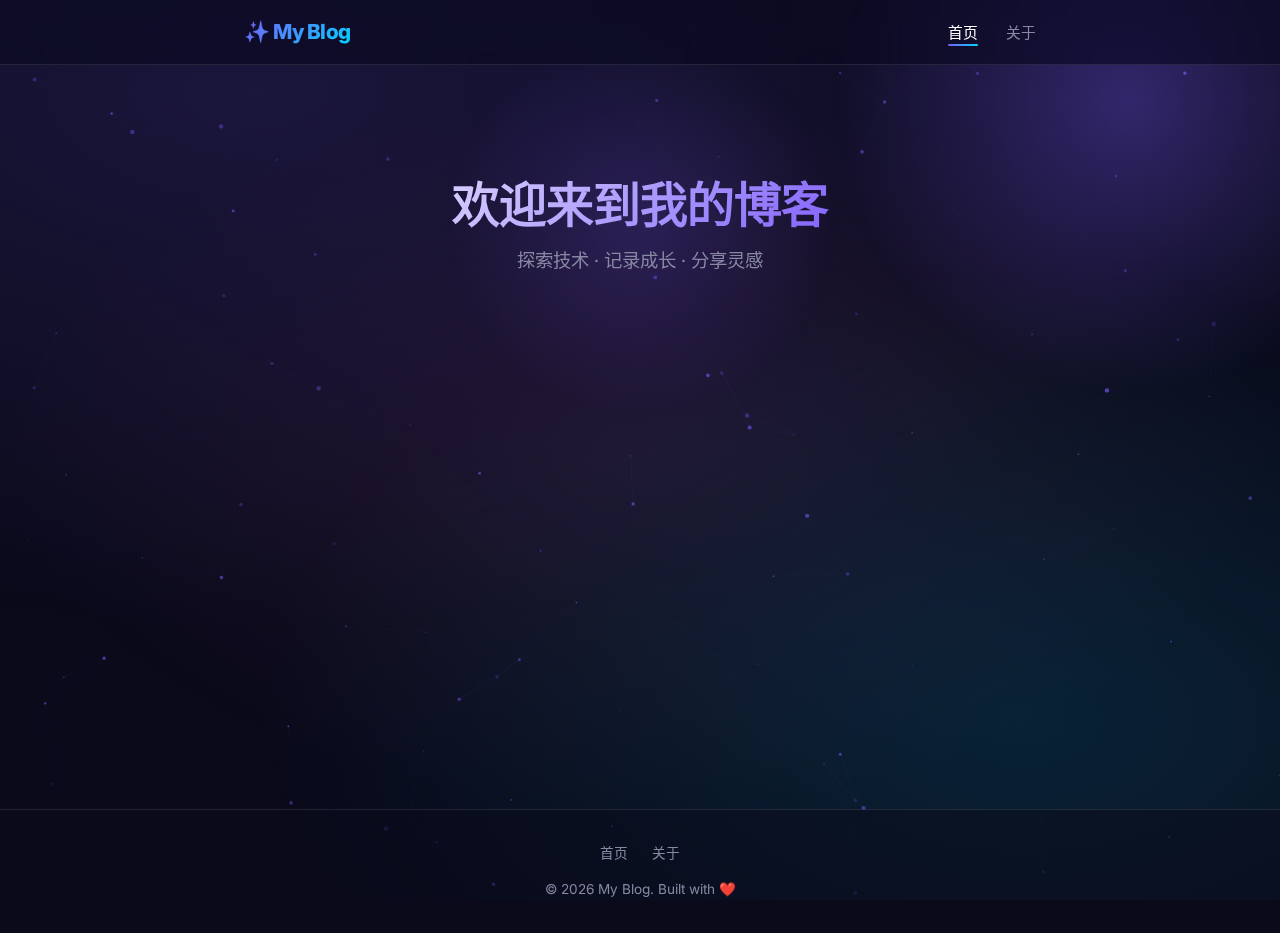
<file: index.html>
<!DOCTYPE html>
<html lang="zh-CN">
<head>
  <meta charset="UTF-8">
  <meta name="viewport" content="width=device-width, initial-scale=1.0">
  <title>My Blog</title>
  <link rel="stylesheet" href="style.css">
</head>
<body>

<canvas id="particles"></canvas>

<header>
  <nav>
    <a href="index.html" class="logo">&#10024; My Blog</a>
    <ul class="nav-links">
      <li><a href="index.html" class="active">首页</a></li>
      <li><a href="about.html">关于</a></li>
    </ul>
  </nav>
</header>

<main>
  <section class="hero">
    <div class="hero-glow"></div>
    <h1>欢迎来到我的博客</h1>
    <p>探索技术 · 记录成长 · 分享灵感</p>
  </section>

  <section class="post-list">
    <div class="post-card fade-up">
      <h2><a href="posts/hello-world.html">Hello World — 博客的第一篇文章</a></h2>
      <div class="post-meta">
        <span>2026-02-28</span>
      </div>
      <p class="post-excerpt">这是我的个人博客的第一篇文章，在这里我会分享技术学习笔记、项目经验以及日常思考。</p>
      <div class="tags">
        <span class="tag tag-purple">随笔</span>
        <span class="tag tag-cyan">博客</span>
      </div>
    </div>

    <div class="post-card fade-up">
      <h2><a href="posts/learning-html-css.html">从零开始学习 HTML 与 CSS</a></h2>
      <div class="post-meta">
        <span>2026-02-27</span>
      </div>
      <p class="post-excerpt">HTML 和 CSS 是构建网页的基石。本文梳理了最核心的概念，帮助初学者快速入门前端开发。</p>
      <div class="tags">
        <span class="tag tag-pink">前端</span>
        <span class="tag tag-orange">HTML</span>
        <span class="tag tag-cyan">CSS</span>
      </div>
    </div>
  </section>
</main>

<footer>
  <ul class="footer-links">
    <li><a href="index.html">首页</a></li>
    <li><a href="about.html">关于</a></li>
  </ul>
  <p>&copy; 2026 My Blog. Built with &#10084;&#65039;</p>
</footer>

<script src="particles.js"></script>
</body>
</html>
</file>
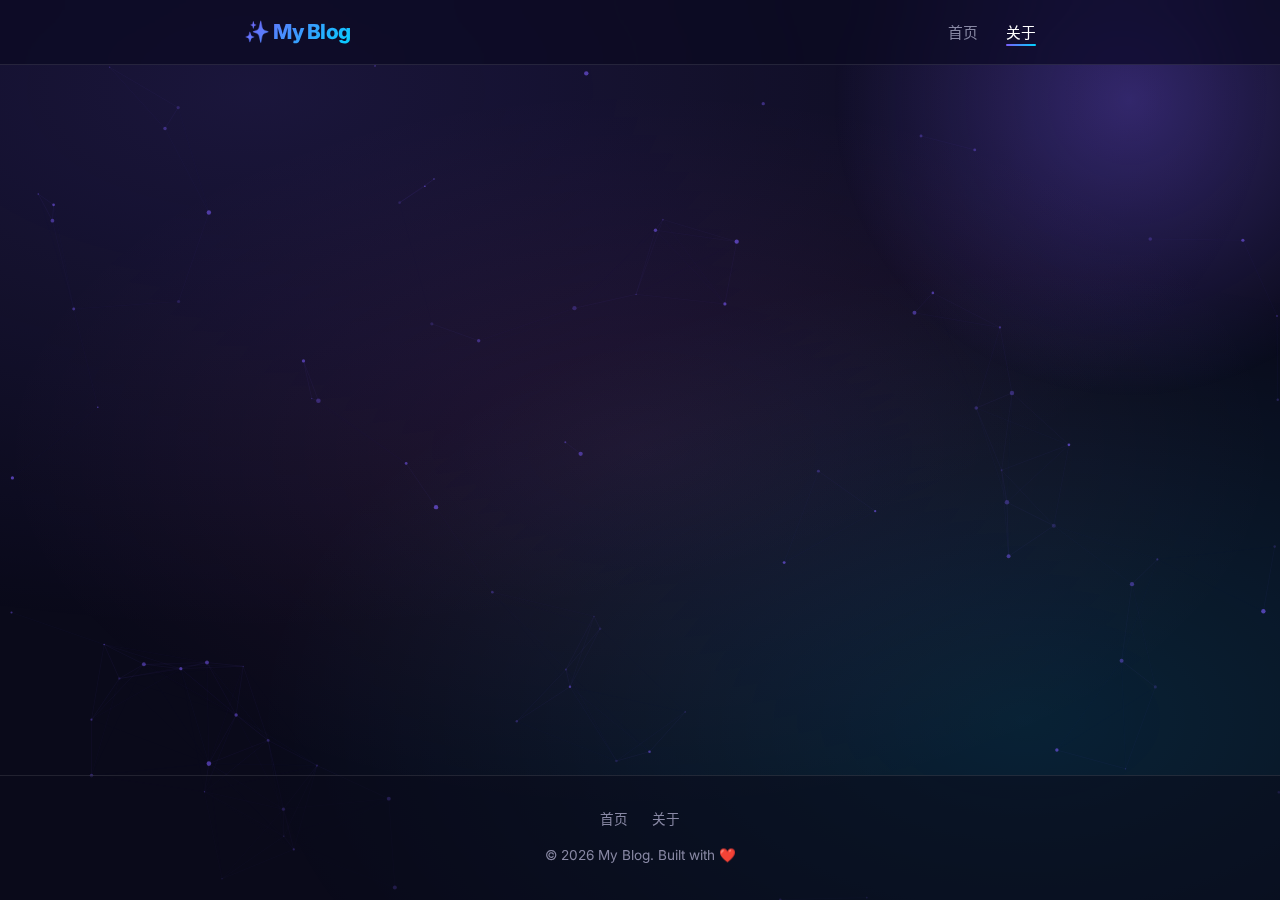
<file: about.html>
<!DOCTYPE html>
<html lang="zh-CN">
<head>
  <meta charset="UTF-8">
  <meta name="viewport" content="width=device-width, initial-scale=1.0">
  <title>关于我 - My Blog</title>
  <link rel="stylesheet" href="style.css">
</head>
<body>

<canvas id="particles"></canvas>

<header>
  <nav>
    <a href="index.html" class="logo">&#10024; My Blog</a>
    <ul class="nav-links">
      <li><a href="index.html">首页</a></li>
      <li><a href="about.html" class="active">关于</a></li>
    </ul>
  </nav>
</header>

<main>
  <section class="about-section fade-up">
    <h1>关于我</h1>
    <p>你好！欢迎来到我的个人博客。我是一名热爱技术的开发者，这里是我记录学习历程和分享想法的空间。</p>
    <p>我相信持续学习和分享是成长最快的方式。在这个博客里，你会看到我的技术探索、项目实践和对生活的思考。</p>

    <h2>&#127919; 技术栈</h2>
    <div class="skill-grid">
      <div class="skill-item">HTML5</div>
      <div class="skill-item">CSS3</div>
      <div class="skill-item">JavaScript</div>
      <div class="skill-item">Git</div>
      <div class="skill-item">学习中…</div>
    </div>

    <h2>&#128172; 联系方式</h2>
    <p>你可以通过 GitHub 找到我，也欢迎在文章下方留言交流。</p>
  </section>
</main>

<footer>
  <ul class="footer-links">
    <li><a href="index.html">首页</a></li>
    <li><a href="about.html">关于</a></li>
  </ul>
  <p>&copy; 2026 My Blog. Built with &#10084;&#65039;</p>
</footer>

<script src="particles.js"></script>
</body>
</html>
</file>
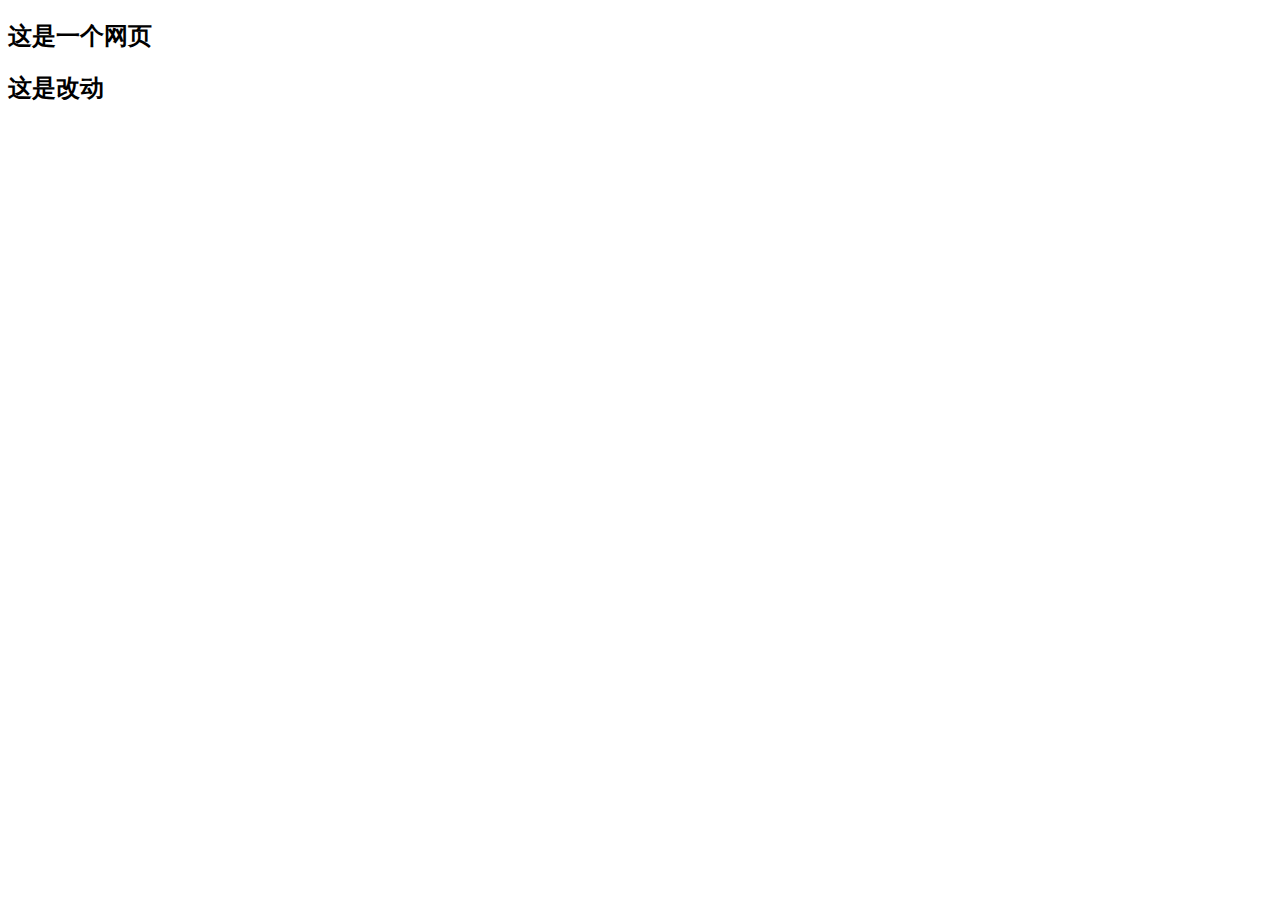
<file: index01.html>
<!DOCTYPE html>
<html lang="en">
<head>
    <meta charset="UTF-8">
    <meta name="viewport" content="width=device-width, initial-scale=1.0">
    <title>Demo</title>
</head>
<body>
    <h2>这是一个网页</h2>
    <h2>这是改动</h2>
</body>
</html>
</file>
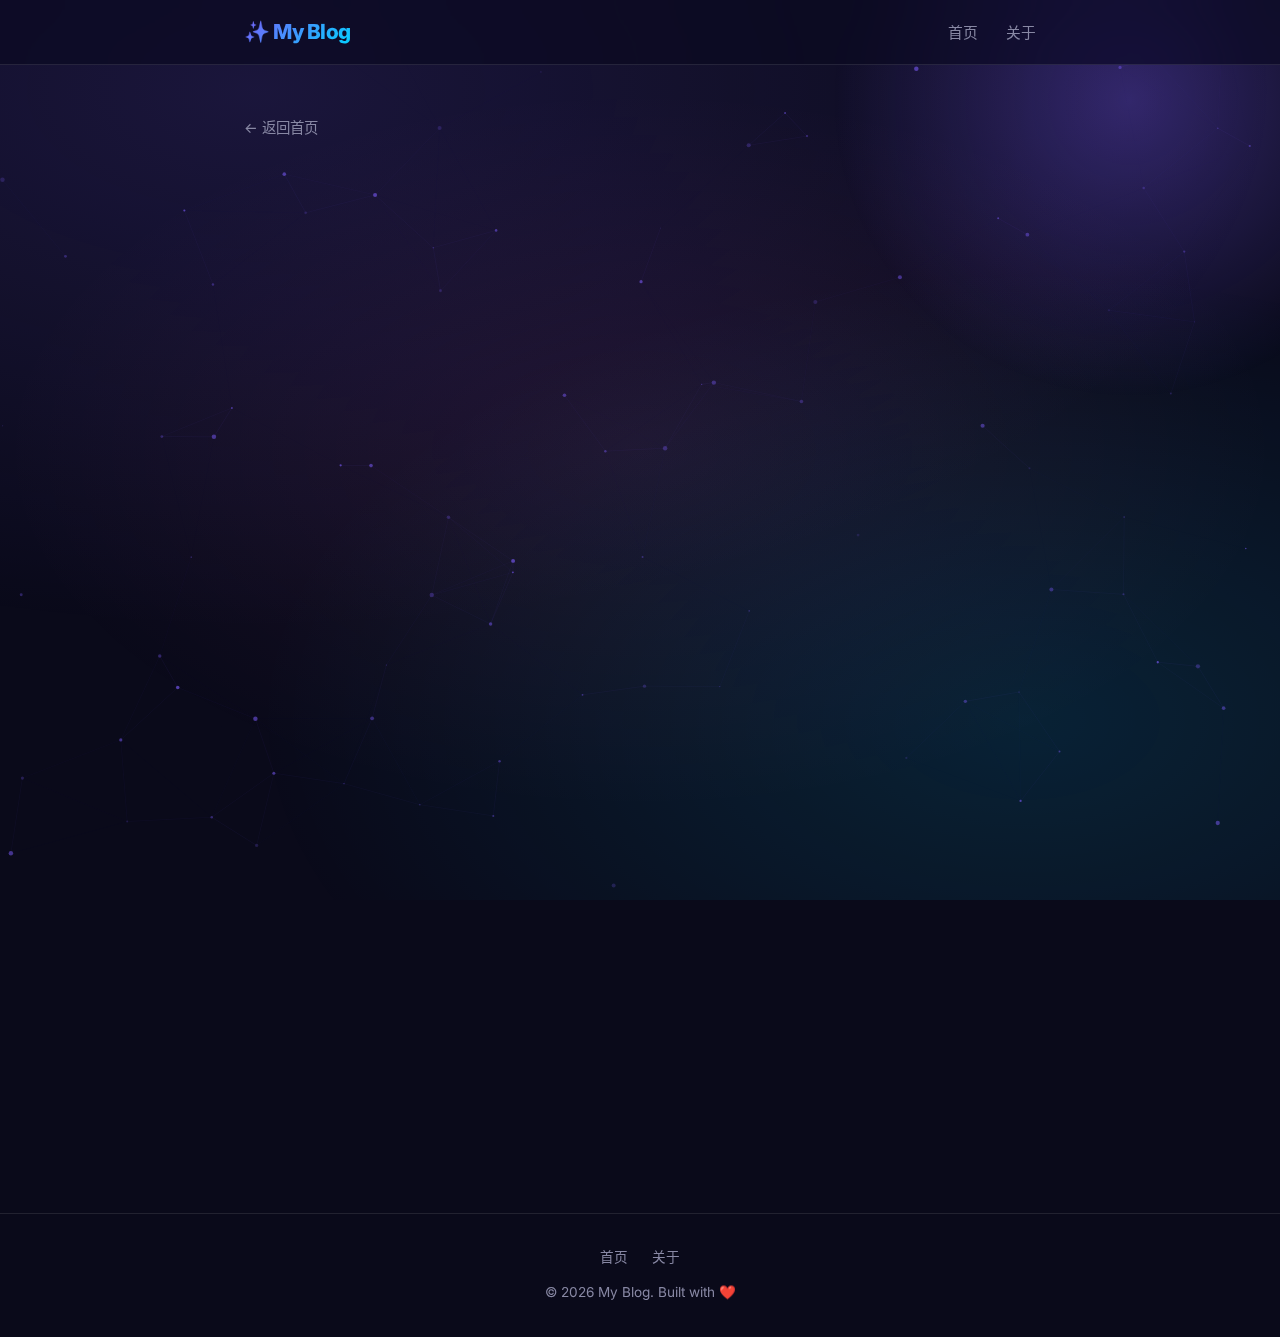
<file: posts/hello-world.html>
<!DOCTYPE html>
<html lang="zh-CN">
<head>
  <meta charset="UTF-8">
  <meta name="viewport" content="width=device-width, initial-scale=1.0">
  <title>Hello World — 博客的第一篇文章</title>
  <link rel="stylesheet" href="../style.css">
</head>
<body>

<canvas id="particles"></canvas>

<header>
  <nav>
    <a href="../index.html" class="logo">&#10024; My Blog</a>
    <ul class="nav-links">
      <li><a href="../index.html">首页</a></li>
      <li><a href="../about.html">关于</a></li>
    </ul>
  </nav>
</header>

<main>
  <a href="../index.html" class="back-link">&#8592; 返回首页</a>
  <article class="fade-up">
    <h1>Hello World — 博客的第一篇文章</h1>
    <div class="post-meta">
      <span>2026-02-28</span>
      <span>·</span>
      <span>随笔</span>
    </div>

    <div class="article-body">
      <p>你好，世界！这是我的博客的第一篇文章。</p>

      <h2>为什么写博客</h2>
      <p>写博客是一个很好的学习方式。把学到的知识用自己的话写出来，能加深理解，也方便以后复习。同时，分享自己的经验或许也能帮到其他人。</p>

      <blockquote>学而不思则罔，思而不学则殆。</blockquote>

      <h2>博客会写些什么</h2>
      <ul>
        <li>技术学习笔记</li>
        <li>项目开发经验</li>
        <li>工具与效率</li>
        <li>生活随想</li>
      </ul>

      <h2>第一段代码</h2>
      <p>既然是 Hello World，当然要有一段代码：</p>

<pre><code>function greet(name) {
  console.log(`你好, ${name}！欢迎来到我的博客。`);
}

greet('World');</code></pre>

      <p>感谢你的阅读，让我们一起成长吧！</p>
    </div>
  </article>
</main>

<footer>
  <ul class="footer-links">
    <li><a href="../index.html">首页</a></li>
    <li><a href="../about.html">关于</a></li>
  </ul>
  <p>&copy; 2026 My Blog. Built with &#10084;&#65039;</p>
</footer>

<script src="../particles.js"></script>
</body>
</html>
</file>
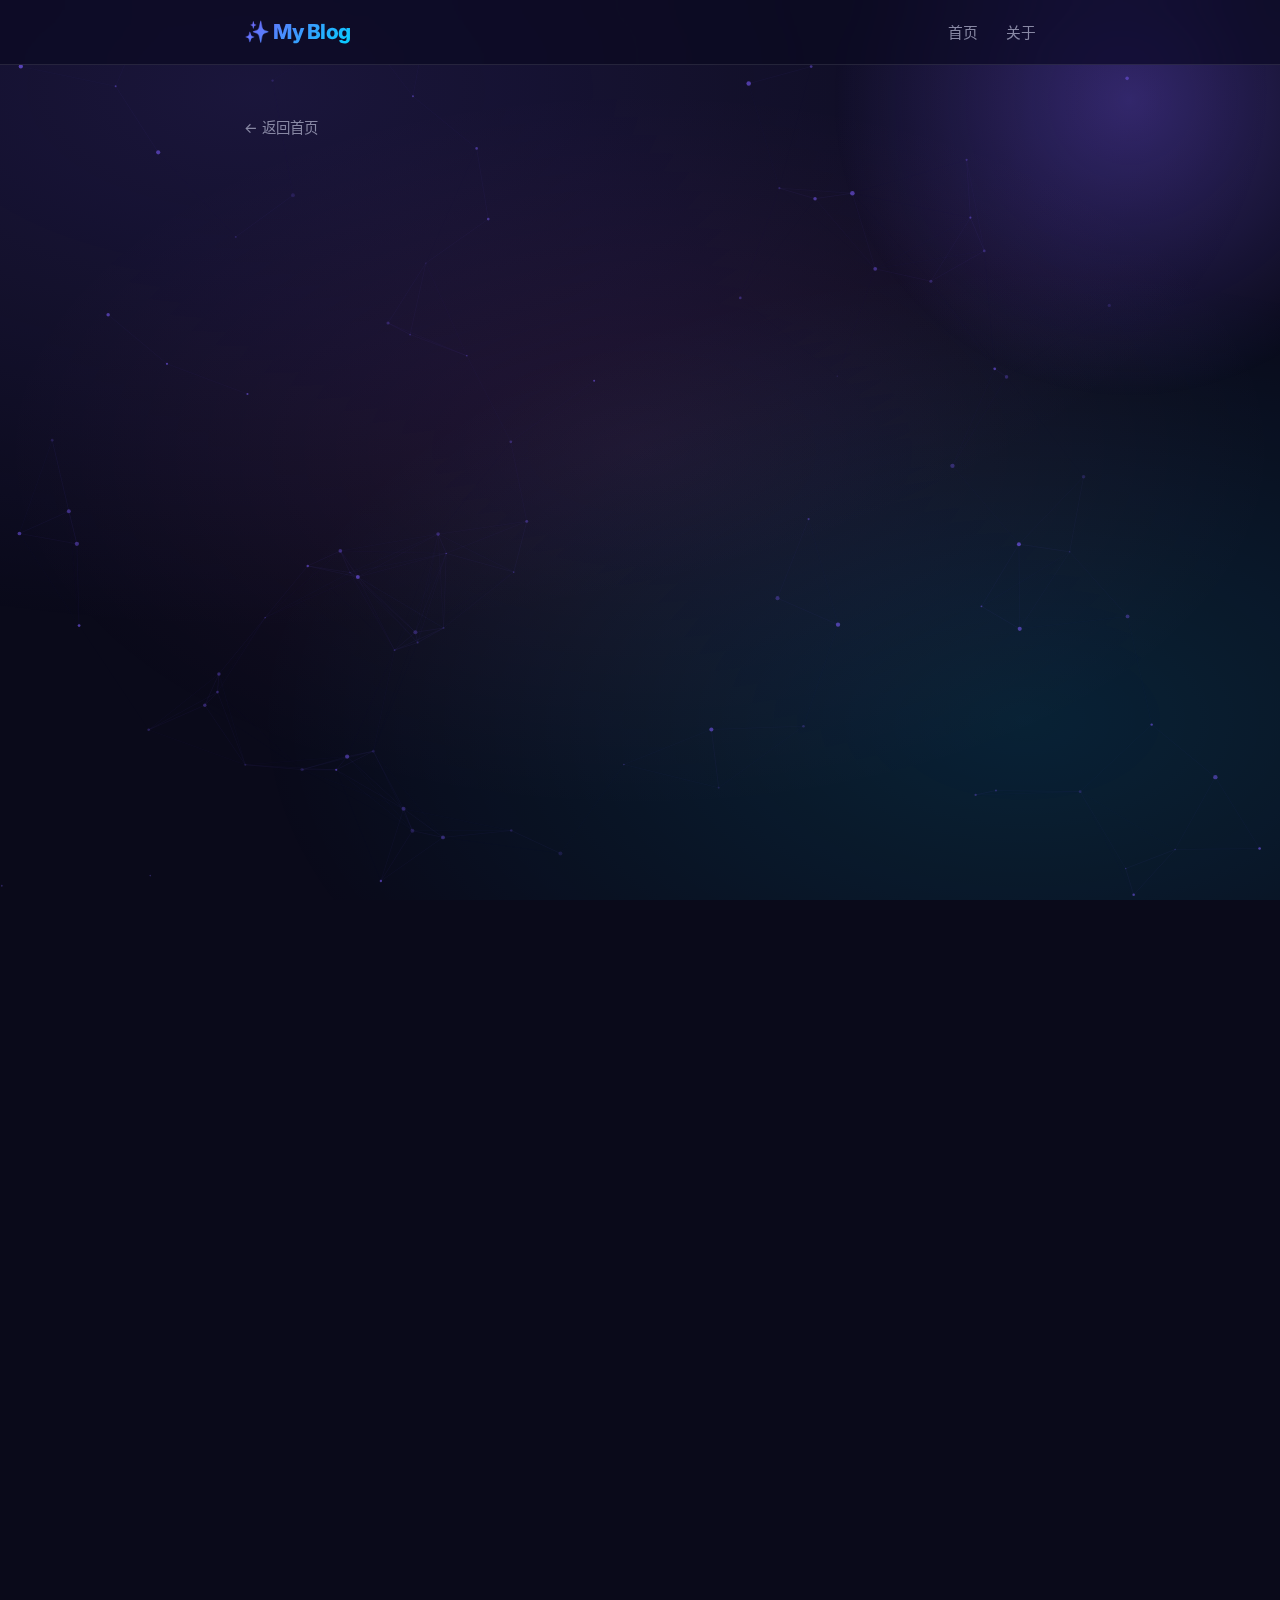
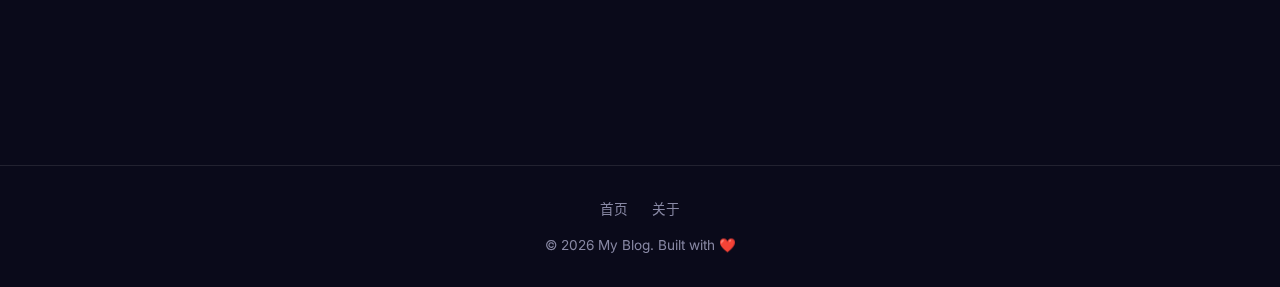
<file: posts/learning-html-css.html>
<!DOCTYPE html>
<html lang="zh-CN">
<head>
  <meta charset="UTF-8">
  <meta name="viewport" content="width=device-width, initial-scale=1.0">
  <title>从零开始学习 HTML 与 CSS</title>
  <link rel="stylesheet" href="../style.css">
</head>
<body>

<canvas id="particles"></canvas>

<header>
  <nav>
    <a href="../index.html" class="logo">&#10024; My Blog</a>
    <ul class="nav-links">
      <li><a href="../index.html">首页</a></li>
      <li><a href="../about.html">关于</a></li>
    </ul>
  </nav>
</header>

<main>
  <a href="../index.html" class="back-link">&#8592; 返回首页</a>
  <article class="fade-up">
    <h1>从零开始学习 HTML 与 CSS</h1>
    <div class="post-meta">
      <span>2026-02-27</span>
      <span>·</span>
      <span>前端</span>
    </div>

    <div class="article-body">
      <p>HTML 和 CSS 是每个前端开发者必须掌握的基础。本文将带你了解它们的核心概念。</p>

      <h2>什么是 HTML</h2>
      <p>HTML（HyperText Markup Language）是用于创建网页的标准标记语言。它定义了网页的结构和内容。</p>

      <p>一个最基本的 HTML 页面结构如下：</p>

<pre><code>&lt;!DOCTYPE html&gt;
&lt;html lang="zh-CN"&gt;
&lt;head&gt;
  &lt;meta charset="UTF-8"&gt;
  &lt;title&gt;我的网页&lt;/title&gt;
&lt;/head&gt;
&lt;body&gt;
  &lt;h1&gt;你好，世界&lt;/h1&gt;
  &lt;p&gt;这是一个段落。&lt;/p&gt;
&lt;/body&gt;
&lt;/html&gt;</code></pre>

      <h2>什么是 CSS</h2>
      <p>CSS（Cascading Style Sheets）用于控制网页的视觉呈现。通过 CSS，你可以设置颜色、字体、布局等。</p>

<pre><code>body {
  font-family: system-ui, sans-serif;
  background-color: #0a0a1a;
  color: #e4e4ef;
  line-height: 1.6;
}

h1 {
  background: linear-gradient(135deg, #7c5cfc, #00d4ff);
  -webkit-background-clip: text;
  -webkit-text-fill-color: transparent;
}</code></pre>

      <h2>核心概念</h2>
      <ol>
        <li><strong>语义化标签</strong> — 使用 <code>&lt;header&gt;</code>、<code>&lt;main&gt;</code>、<code>&lt;footer&gt;</code> 等标签让结构更清晰</li>
        <li><strong>盒模型</strong> — 每个元素都是一个矩形盒子，包含 content、padding、border、margin</li>
        <li><strong>Flexbox</strong> — 强大的一维布局方案</li>
        <li><strong>Grid</strong> — 强大的二维布局方案</li>
        <li><strong>响应式设计</strong> — 使用媒体查询让页面适配不同屏幕</li>
      </ol>

      <blockquote>实践是最好的老师。多写代码、多看效果，前端技能自然会越来越强。</blockquote>

      <p>下一篇文章中，我们将深入学习 JavaScript，为网页添加交互能力。敬请期待！</p>
    </div>
  </article>
</main>

<footer>
  <ul class="footer-links">
    <li><a href="../index.html">首页</a></li>
    <li><a href="../about.html">关于</a></li>
  </ul>
  <p>&copy; 2026 My Blog. Built with &#10084;&#65039;</p>
</footer>

<script src="../particles.js"></script>
</body>
</html>
</file>
<file: style.css>
@import url('https://fonts.googleapis.com/css2?family=Inter:wght@400;500;600;700;800;900&display=swap');

:root {
  --bg: #0a0a1a;
  --bg2: #0e0e24;
  --surface: rgba(255,255,255,.04);
  --surface-hover: rgba(255,255,255,.08);
  --glass: rgba(255,255,255,.06);
  --glass-border: rgba(255,255,255,.1);
  --text: #e4e4ef;
  --text-dim: #8888a4;
  --accent: #7c5cfc;
  --accent2: #00d4ff;
  --accent3: #ff6ec7;
  --glow: rgba(124,92,252,.35);
  --radius: 16px;
  --max-w: 840px;
  --font: 'Inter', system-ui, sans-serif;
}

* { margin: 0; padding: 0; box-sizing: border-box; }

html { scroll-behavior: smooth; }

body {
  font-family: var(--font);
  background: var(--bg);
  color: var(--text);
  line-height: 1.75;
  min-height: 100vh;
  display: flex;
  flex-direction: column;
  overflow-x: hidden;
}

/* ---- Animated mesh background ---- */
body::before {
  content: '';
  position: fixed;
  inset: 0;
  z-index: -2;
  background:
    radial-gradient(ellipse 80% 60% at 20% 10%, rgba(124,92,252,.15), transparent),
    radial-gradient(ellipse 60% 50% at 80% 80%, rgba(0,212,255,.12), transparent),
    radial-gradient(ellipse 50% 40% at 50% 50%, rgba(255,110,199,.08), transparent);
}

body::after {
  content: '';
  position: fixed;
  width: 600px; height: 600px;
  border-radius: 50%;
  background: radial-gradient(circle, var(--glow), transparent 70%);
  top: -200px; right: -150px;
  z-index: -1;
  animation: float 12s ease-in-out infinite alternate;
}

@keyframes float {
  0%   { transform: translate(0, 0) scale(1); }
  50%  { transform: translate(-80px, 60px) scale(1.15); }
  100% { transform: translate(40px, -30px) scale(.95); }
}

a { color: var(--accent2); text-decoration: none; transition: all .25s; }
a:hover { color: #fff; text-shadow: 0 0 12px var(--accent2); }

/* ---- Header / Nav ---- */
header {
  position: sticky;
  top: 0;
  z-index: 100;
  background: rgba(10,10,26,.7);
  backdrop-filter: blur(20px) saturate(1.6);
  -webkit-backdrop-filter: blur(20px) saturate(1.6);
  border-bottom: 1px solid var(--glass-border);
}

nav {
  max-width: var(--max-w);
  margin: 0 auto;
  padding: 0 1.5rem;
  height: 64px;
  display: flex;
  align-items: center;
  justify-content: space-between;
}

.logo {
  font-size: 1.3rem;
  font-weight: 800;
  background: linear-gradient(135deg, var(--accent), var(--accent2));
  -webkit-background-clip: text;
  -webkit-text-fill-color: transparent;
  background-clip: text;
  letter-spacing: -.5px;
}

.nav-links { display: flex; gap: 1.75rem; list-style: none; }
.nav-links a {
  color: var(--text-dim);
  font-size: .92rem;
  font-weight: 500;
  position: relative;
  padding-bottom: 2px;
}
.nav-links a::after {
  content: '';
  position: absolute;
  bottom: -2px; left: 0;
  width: 0; height: 2px;
  background: linear-gradient(90deg, var(--accent), var(--accent2));
  border-radius: 2px;
  transition: width .3s;
}
.nav-links a:hover { color: #fff; text-shadow: none; }
.nav-links a:hover::after, .nav-links a.active::after { width: 100%; }
.nav-links a.active { color: #fff; }

/* ---- Main ---- */
main {
  max-width: var(--max-w);
  width: 100%;
  margin: 0 auto;
  padding: 3rem 1.5rem;
  flex: 1;
}

/* ---- Hero ---- */
.hero {
  text-align: center;
  padding: 4rem 0 3.5rem;
  position: relative;
}

.hero h1 {
  font-size: 3rem;
  font-weight: 900;
  letter-spacing: -1px;
  line-height: 1.15;
  background: linear-gradient(135deg, #fff 0%, var(--accent) 40%, var(--accent2) 70%, var(--accent3) 100%);
  -webkit-background-clip: text;
  -webkit-text-fill-color: transparent;
  background-clip: text;
  animation: gradient-shift 6s ease-in-out infinite;
  background-size: 200% 200%;
}

@keyframes gradient-shift {
  0%, 100% { background-position: 0% 50%; }
  50% { background-position: 100% 50%; }
}

.hero p {
  color: var(--text-dim);
  font-size: 1.15rem;
  margin-top: .75rem;
}

.hero-glow {
  position: absolute;
  width: 400px; height: 400px;
  border-radius: 50%;
  background: radial-gradient(circle, rgba(124,92,252,.18), transparent 70%);
  top: 50%; left: 50%;
  transform: translate(-50%, -50%);
  z-index: -1;
  animation: pulse-glow 4s ease-in-out infinite;
}

@keyframes pulse-glow {
  0%, 100% { opacity: .6; transform: translate(-50%, -50%) scale(1); }
  50% { opacity: 1; transform: translate(-50%, -50%) scale(1.2); }
}

/* ---- Post List ---- */
.post-list {
  display: flex;
  flex-direction: column;
  gap: 1.5rem;
}

.post-card {
  background: var(--glass);
  border: 1px solid var(--glass-border);
  border-radius: var(--radius);
  padding: 1.75rem 2rem;
  position: relative;
  overflow: hidden;
  transition: transform .3s, border-color .3s, box-shadow .3s;
}

.post-card::before {
  content: '';
  position: absolute;
  inset: 0;
  background: linear-gradient(135deg, rgba(124,92,252,.08), rgba(0,212,255,.05));
  opacity: 0;
  transition: opacity .3s;
}

.post-card:hover {
  transform: translateY(-4px);
  border-color: rgba(124,92,252,.35);
  box-shadow: 0 8px 40px rgba(124,92,252,.15), 0 0 80px rgba(124,92,252,.05);
}

.post-card:hover::before { opacity: 1; }

.post-card > * { position: relative; z-index: 1; }

.post-card h2 {
  font-size: 1.3rem;
  font-weight: 700;
  margin-bottom: .4rem;
}

.post-card h2 a {
  color: var(--text);
  transition: all .25s;
}

.post-card h2 a:hover {
  color: #fff;
  text-shadow: 0 0 20px var(--glow);
}

.post-meta {
  font-size: .85rem;
  color: var(--text-dim);
  margin-bottom: .6rem;
  display: flex;
  align-items: center;
  gap: .6rem;
}

.post-excerpt {
  color: var(--text-dim);
  font-size: .95rem;
  line-height: 1.65;
}

.tags { display: flex; gap: .5rem; flex-wrap: wrap; margin-top: .85rem; }

.tag {
  display: inline-block;
  padding: .2rem .75rem;
  border-radius: 999px;
  font-size: .75rem;
  font-weight: 600;
  text-transform: uppercase;
  letter-spacing: .5px;
  border: 1px solid;
}

.tag-purple  { color: #b49cff; border-color: rgba(180,156,255,.3); background: rgba(124,92,252,.1); }
.tag-cyan    { color: #6ee7ff; border-color: rgba(110,231,255,.3); background: rgba(0,212,255,.1); }
.tag-pink    { color: #ff9fd8; border-color: rgba(255,159,216,.3); background: rgba(255,110,199,.1); }
.tag-orange  { color: #ffb86c; border-color: rgba(255,184,108,.3); background: rgba(255,184,108,.1); }

/* ---- Article ---- */
article { max-width: var(--max-w); }

article h1 {
  font-size: 2.4rem;
  font-weight: 900;
  letter-spacing: -.5px;
  line-height: 1.2;
  background: linear-gradient(135deg, #fff, var(--accent2));
  -webkit-background-clip: text;
  -webkit-text-fill-color: transparent;
  background-clip: text;
  margin-bottom: .5rem;
}

article .post-meta { margin-bottom: 2.5rem; }

.article-body {
  font-size: 1rem;
  line-height: 1.85;
}

.article-body h2 {
  font-size: 1.4rem;
  margin: 2.5rem 0 .85rem;
  font-weight: 700;
  color: #fff;
  position: relative;
  padding-left: 1rem;
}

.article-body h2::before {
  content: '';
  position: absolute;
  left: 0; top: .15em; bottom: .15em;
  width: 3px;
  border-radius: 3px;
  background: linear-gradient(180deg, var(--accent), var(--accent2));
}

.article-body h3 {
  font-size: 1.15rem;
  margin: 1.5rem 0 .5rem;
  font-weight: 600;
  color: #ddd;
}

.article-body p { margin-bottom: 1.1rem; color: var(--text); }

.article-body ul, .article-body ol { margin: 0 0 1rem 1.5rem; }
.article-body li { margin-bottom: .4rem; color: var(--text); }

.article-body pre {
  background: rgba(0,0,0,.5);
  border: 1px solid var(--glass-border);
  padding: 1.5rem;
  border-radius: 12px;
  overflow-x: auto;
  font-size: .88rem;
  margin-bottom: 1.25rem;
  line-height: 1.7;
  position: relative;
}

.article-body pre::before {
  content: '';
  position: absolute;
  top: 0; left: 0; right: 0;
  height: 1px;
  background: linear-gradient(90deg, transparent, var(--accent), var(--accent2), transparent);
}

.article-body code {
  font-family: 'Fira Code', 'JetBrains Mono', 'Consolas', monospace;
  color: #cdd6f4;
}

.article-body p code {
  background: rgba(124,92,252,.15);
  padding: .15rem .5rem;
  border-radius: 6px;
  font-size: .88rem;
  color: #b49cff;
}

.article-body blockquote {
  border-left: 3px solid var(--accent);
  padding: 1rem 1.25rem;
  margin: 0 0 1.25rem;
  color: var(--text-dim);
  background: rgba(124,92,252,.06);
  border-radius: 0 12px 12px 0;
  font-style: italic;
}

.article-body img { max-width: 100%; border-radius: 12px; margin: 1rem 0; }

/* ---- About ---- */
.about-section { position: relative; }
.about-section h1 {
  font-size: 2.4rem;
  font-weight: 900;
  margin-bottom: 1.5rem;
  background: linear-gradient(135deg, #fff, var(--accent2));
  -webkit-background-clip: text;
  -webkit-text-fill-color: transparent;
  background-clip: text;
}
.about-section h2 {
  font-size: 1.3rem;
  font-weight: 700;
  margin: 2rem 0 .75rem;
  color: #fff;
}
.about-section p { margin-bottom: 1rem; color: var(--text-dim); line-height: 1.8; }
.about-section ul { margin: 0 0 1rem 1.5rem; color: var(--text-dim); }
.about-section li { margin-bottom: .4rem; }

.about-avatar {
  width: 120px; height: 120px;
  border-radius: 50%;
  border: 3px solid var(--glass-border);
  box-shadow: 0 0 40px var(--glow);
  margin-bottom: 1.5rem;
  object-fit: cover;
}

.skill-grid {
  display: grid;
  grid-template-columns: repeat(auto-fill, minmax(140px, 1fr));
  gap: .75rem;
  margin: 1rem 0 1.5rem;
}

.skill-item {
  background: var(--glass);
  border: 1px solid var(--glass-border);
  border-radius: 10px;
  padding: .65rem 1rem;
  font-size: .88rem;
  font-weight: 500;
  text-align: center;
  transition: all .25s;
}

.skill-item:hover {
  border-color: var(--accent);
  box-shadow: 0 0 20px rgba(124,92,252,.15);
  transform: translateY(-2px);
}

/* ---- Back link ---- */
.back-link {
  display: inline-flex;
  align-items: center;
  gap: .4rem;
  color: var(--text-dim);
  font-size: .9rem;
  margin-bottom: 2rem;
  transition: color .25s;
}
.back-link:hover { color: var(--accent2); text-shadow: none; }

/* ---- Footer ---- */
footer {
  border-top: 1px solid var(--glass-border);
  text-align: center;
  padding: 2rem 1.5rem;
  font-size: .85rem;
  color: var(--text-dim);
  background: rgba(10,10,26,.5);
}

.footer-links {
  display: flex;
  justify-content: center;
  gap: 1.5rem;
  margin-bottom: .75rem;
  list-style: none;
}

.footer-links a { color: var(--text-dim); font-size: .85rem; }
.footer-links a:hover { color: var(--accent2); text-shadow: none; }

/* ---- Animations on scroll ---- */
.fade-up {
  opacity: 0;
  transform: translateY(30px);
  animation: fade-up .7s ease forwards;
}

.fade-up:nth-child(1) { animation-delay: .1s; }
.fade-up:nth-child(2) { animation-delay: .25s; }
.fade-up:nth-child(3) { animation-delay: .4s; }

@keyframes fade-up {
  to { opacity: 1; transform: translateY(0); }
}

/* ---- Particle canvas ---- */
#particles {
  position: fixed;
  inset: 0;
  z-index: -1;
  pointer-events: none;
}

/* ---- Responsive ---- */
@media (max-width: 640px) {
  .hero h1 { font-size: 2rem; }
  .hero { padding: 2.5rem 0 2rem; }
  article h1 { font-size: 1.7rem; }
  .post-card { padding: 1.25rem; }
  nav { padding: 0 1rem; }
  main { padding: 2rem 1rem; }
  .skill-grid { grid-template-columns: repeat(2, 1fr); }
}
</file>
